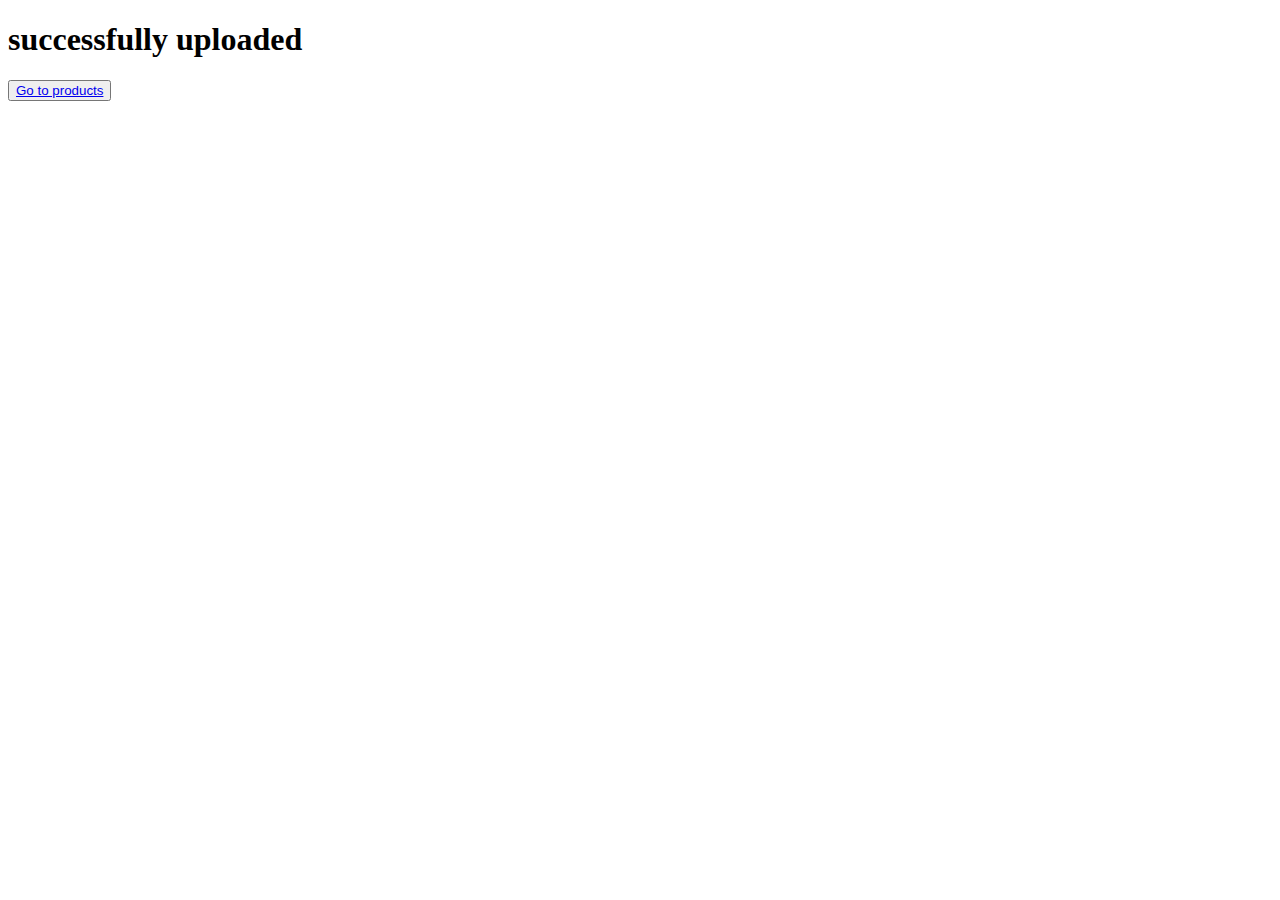
<file: Matejov_Shop/my_app/templates/accounts/succes-sent.html>
<!DOCTYPE html>
<html lang="en">
<head>
  <meta charset="UTF-8">
  <meta name="viewport" content="width=device-width, initial-scale=1.0">
  <title>Document</title>
</head>
<body>
  <h1>successfully uploaded</h1>
  <button type="submit"><a href="{% url 'productPage:products' %}">Go to products </a></button>
</body>

<style>
 

</style>

</html>
</file>
